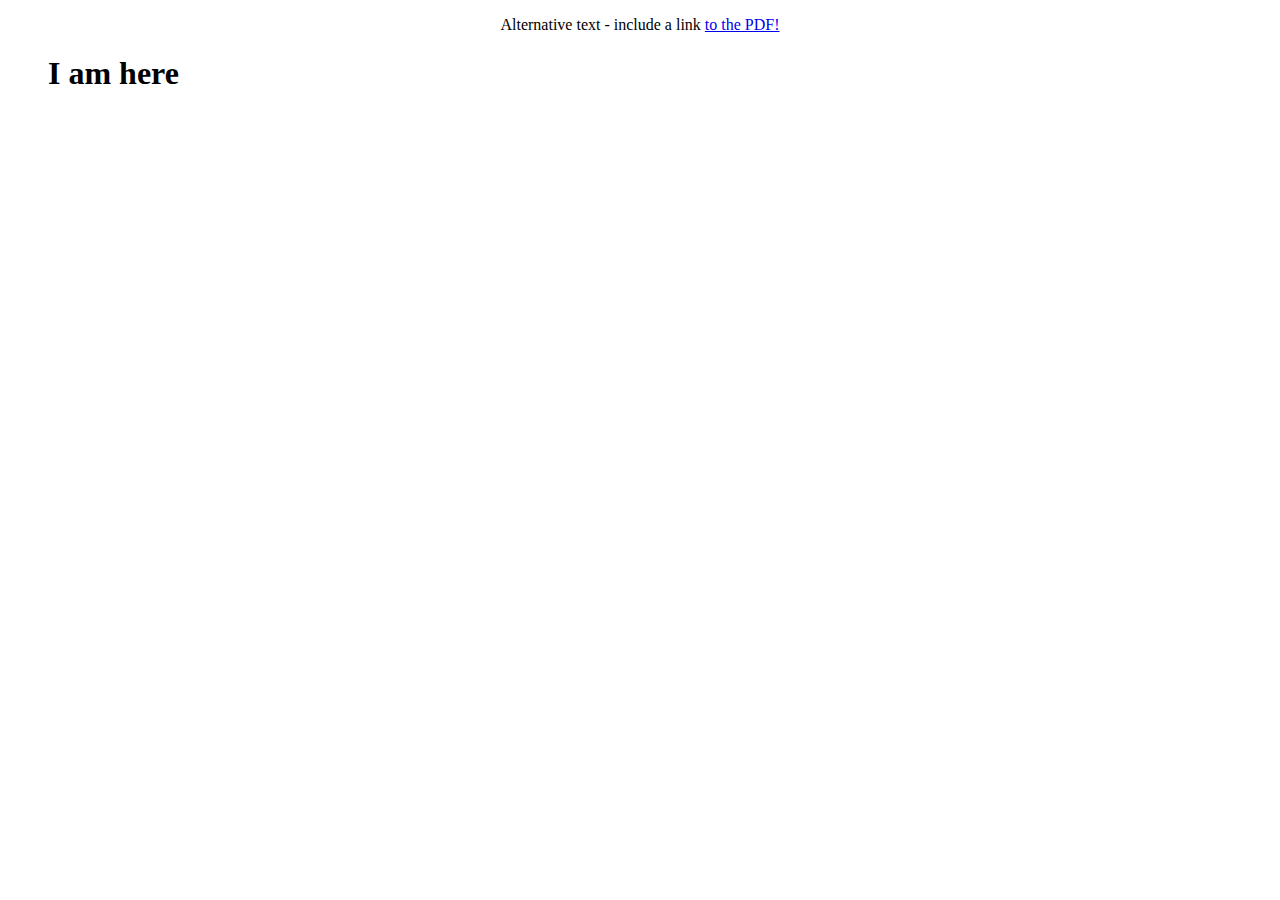
<file: features/Read_pdf/index.html>
<!DOCTYPE html>
<html>
<head>
	<title>PDF</title>
</head>
<body>
	<div>
		<center>
		<object data="VQC.pdf" type="application/pdf" width="80%" height="800">
		  <p>Alternative text - include a link <a href="VQC.pdf">to the PDF!</a></p>
		</object>
		</center>
	</div>
	<dir>
		<h1>I am here</h1>
	</dir>

</body>
</html>
</file>
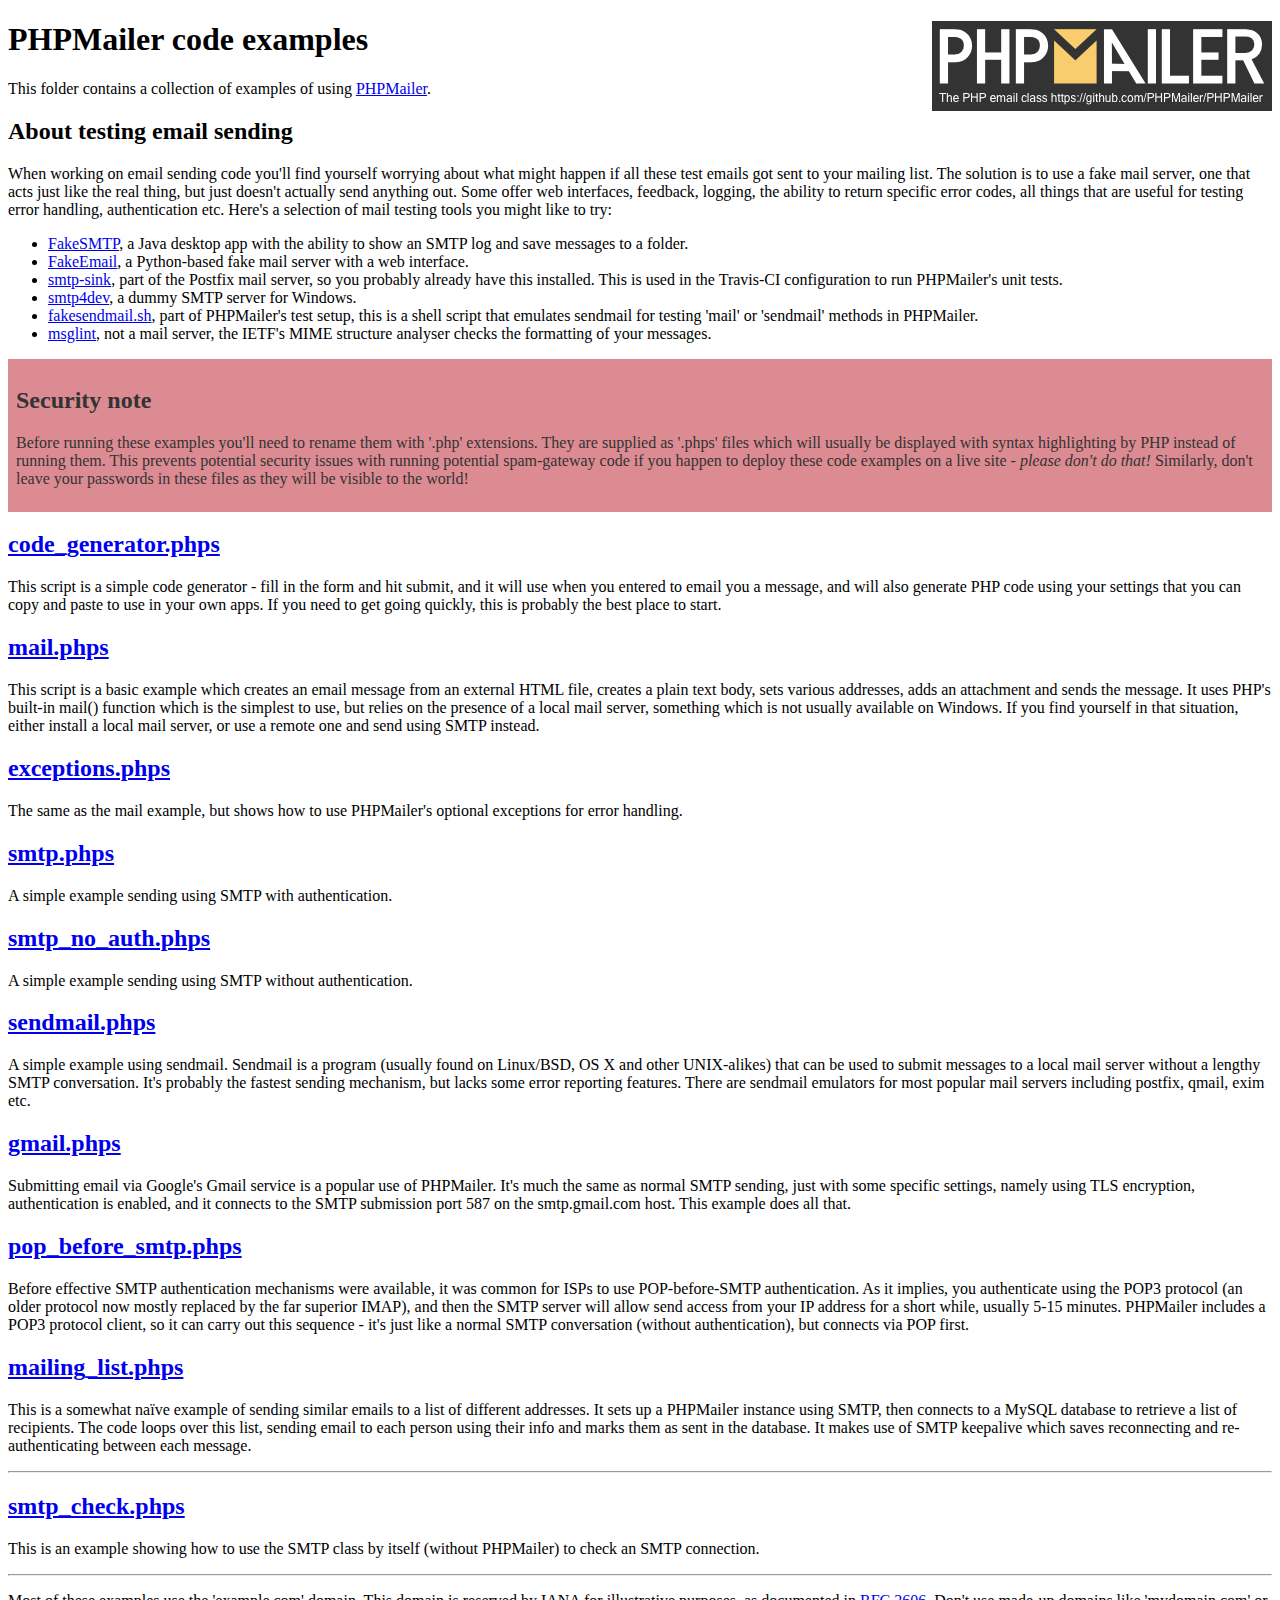
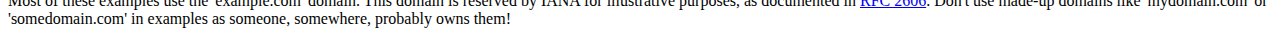
<file: features/EMAIL/PHPMailer/examples/index.html>
<!DOCTYPE html>
<html>
<head>
	<meta charset="UTF-8">
	<title>PHPMailer Examples</title>
</head>
<body>
<h1>PHPMailer code examples<a href="https://github.com/PHPMailer/PHPMailer"><img src="images/phpmailer.png" style="float:right; border:0;" alt="PHPMailer logo"></a></h1>
<p>This folder contains a collection of examples of using <a href="https://github.com/PHPMailer/PHPMailer">PHPMailer</a>.</p>
<h2>About testing email sending</h2>
<p>When working on email sending code you'll find yourself worrying about what might happen if all these test emails got sent to your mailing list. The solution is to use a fake mail server, one that acts just like the real thing, but just doesn't actually send anything out. Some offer web interfaces, feedback, logging, the ability to return specific error codes, all things that are useful for testing error handling, authentication etc. Here's a selection of mail testing tools you might like to try:</p>
<ul>
  <li><a href="https://github.com/Nilhcem/FakeSMTP">FakeSMTP</a>, a Java desktop app with the ability to show an SMTP log and save messages to a folder. </li>
  <li><a href="https://github.com/isotoma/FakeEmail">FakeEmail</a>, a Python-based fake mail server with a web interface.</li>
  <li><a href="http://www.postfix.org/smtp-sink.1.html">smtp-sink</a>, part of the Postfix mail server, so you probably already have this installed. This is used in the Travis-CI configuration to run PHPMailer's unit tests.</li>
  <li><a href="http://smtp4dev.codeplex.com">smtp4dev</a>, a dummy SMTP server for Windows.</li>
  <li><a href="https://github.com/PHPMailer/PHPMailer/blob/master/test/fakesendmail.sh">fakesendmail.sh</a>, part of PHPMailer's test setup, this is a shell script that emulates sendmail for testing 'mail' or 'sendmail' methods in PHPMailer.</li>
  <li><a href="http://tools.ietf.org/tools/msglint/">msglint</a>, not a mail server, the IETF's MIME structure analyser checks the formatting of your messages.</li>
</ul>
<div style="padding: 8px; color: #333333; background-color: #dc8b92">
<h2>Security note</h2>
<p>Before running these examples you'll need to rename them with '.php' extensions. They are supplied as '.phps' files which will usually be displayed with syntax highlighting by PHP instead of running them. This prevents potential security issues with running potential spam-gateway code if you happen to deploy these code examples on a live site - <em>please don't do that!</em> Similarly, don't leave your passwords in these files as they will be visible to the world!</p>
</div>
<h2><a href="code_generator.phps">code_generator.phps</a></h2>
<p>This script is a simple code generator - fill in the form and hit submit, and it will use when you entered to email you a message, and will also generate PHP code using your settings that you can copy and paste to use in your own apps. If you need to get going quickly, this is probably the best place to start.</p>
<h2><a href="mail.phps">mail.phps</a></h2>
<p>This script is a basic example which creates an email message from an external HTML file, creates a plain text body, sets various addresses, adds an attachment and sends the message. It uses PHP's built-in mail() function which is the simplest to use, but relies on the presence of a local mail server, something which is not usually available on Windows. If you find yourself in that situation, either install a local mail server, or use a remote one and send using SMTP instead.</p>
<h2><a href="exceptions.phps">exceptions.phps</a></h2>
<p>The same as the mail example, but shows how to use PHPMailer's optional exceptions for error handling.</p>
<h2><a href="smtp.phps">smtp.phps</a></h2>
<p>A simple example sending using SMTP with authentication.</p>
<h2><a href="smtp_no_auth.phps">smtp_no_auth.phps</a></h2>
<p>A simple example sending using SMTP without authentication.</p>
<h2><a href="sendmail.phps">sendmail.phps</a></h2>
<p>A simple example using sendmail. Sendmail is a program (usually found on Linux/BSD, OS X and other UNIX-alikes) that can be used to submit messages to a local mail server without a lengthy SMTP conversation. It's probably the fastest sending mechanism, but lacks some error reporting features. There are sendmail emulators for most popular mail servers including postfix, qmail, exim etc.</p>
<h2><a href="gmail.phps">gmail.phps</a></h2>
<p>Submitting email via Google's Gmail service is a popular use of PHPMailer. It's much the same as normal SMTP sending, just with some specific settings, namely using TLS encryption, authentication is enabled, and it connects to the SMTP submission port 587 on the smtp.gmail.com host. This example does all that.</p>
<h2><a href="pop_before_smtp.phps">pop_before_smtp.phps</a></h2>
<p>Before effective SMTP authentication mechanisms were available, it was common for ISPs to use POP-before-SMTP authentication. As it implies, you authenticate using the POP3 protocol (an older protocol now mostly replaced by the far superior IMAP), and then the SMTP server will allow send access from your IP address for a short while, usually 5-15 minutes. PHPMailer includes a POP3 protocol client, so it can carry out this sequence - it's just like a normal SMTP conversation (without authentication), but connects via POP first.</p>
<h2><a href="mailing_list.phps">mailing_list.phps</a></h2>
<p>This is a somewhat naïve example of sending similar emails to a list of different addresses. It sets up a PHPMailer instance using SMTP, then connects to a MySQL database to retrieve a list of recipients. The code loops over this list, sending email to each person using their info and marks them as sent in the database. It makes use of SMTP keepalive which saves reconnecting and re-authenticating between each message.</p>
<hr>
<h2><a href="smtp_check.phps">smtp_check.phps</a></h2>
<p>This is an example showing how to use the SMTP class by itself (without PHPMailer) to check an SMTP connection.</p>
<hr>
<p>Most of these examples use the 'example.com' domain. This domain is reserved by IANA for illustrative purposes, as documented in <a href="http://tools.ietf.org/html/rfc2606">RFC 2606</a>. Don't use made-up domains like 'mydomain.com' or 'somedomain.com' in examples as someone, somewhere, probably owns them!</p>
</body>
</html>
</file>
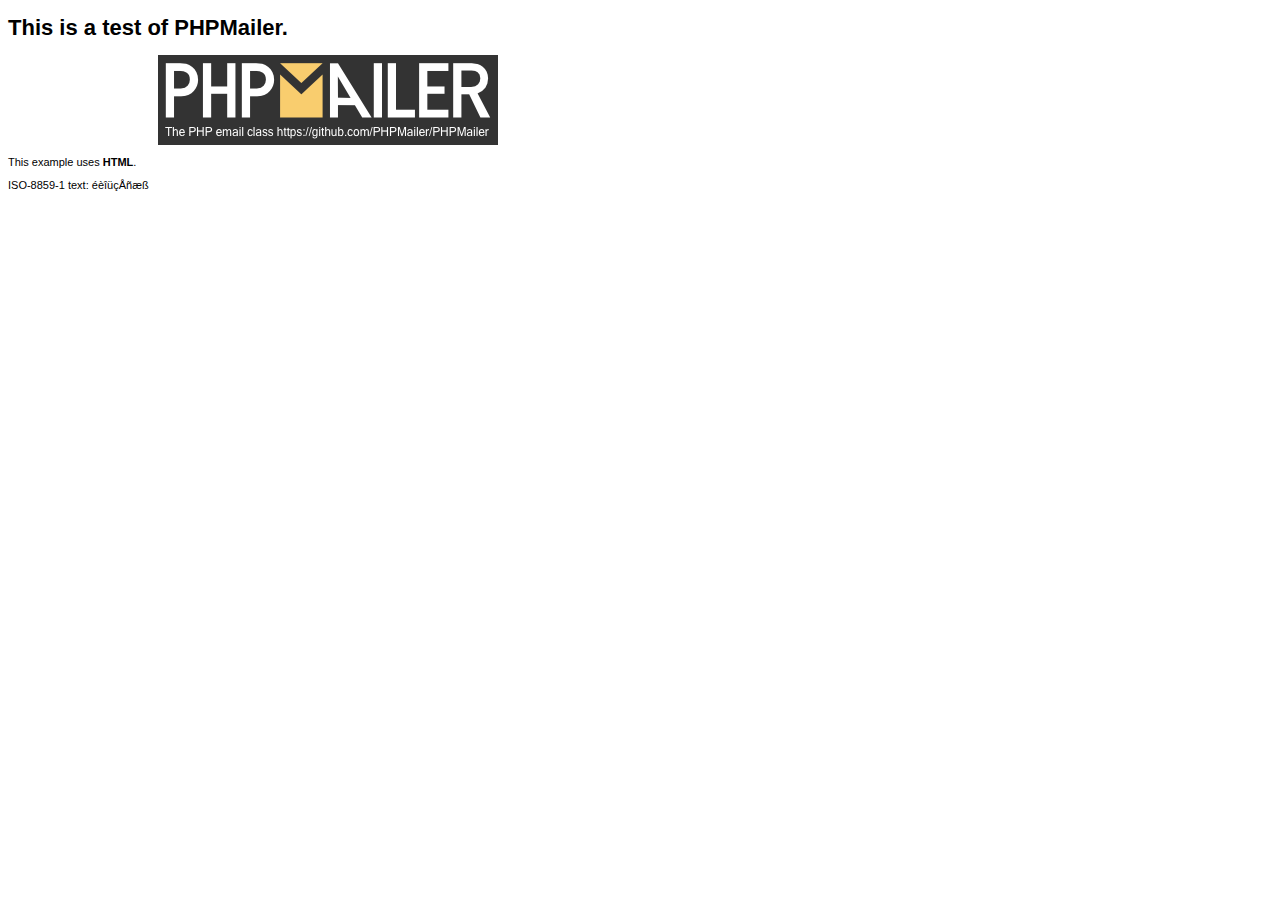
<file: features/EMAIL/PHPMailer/examples/contents.html>
<!DOCTYPE HTML PUBLIC "-//W3C//DTD HTML 4.01 Transitional//EN" "http://www.w3.org/TR/html4/loose.dtd">
<html>
<head>
  <meta http-equiv="Content-Type" content="text/html; charset=iso-8859-1">
  <title>PHPMailer Test</title>
</head>
<body>
<div style="width: 640px; font-family: Arial, Helvetica, sans-serif; font-size: 11px;">
  <h1>This is a test of PHPMailer.</h1>
  <div align="center">
    <a href="https://github.com/PHPMailer/PHPMailer/"><img src="images/phpmailer.png" height="90" width="340" alt="PHPMailer rocks"></a>
  </div>
  <p>This example uses <strong>HTML</strong>.</p>
  <p>ISO-8859-1 text: ���������</p>
</div>
</body>
</html>
</file>
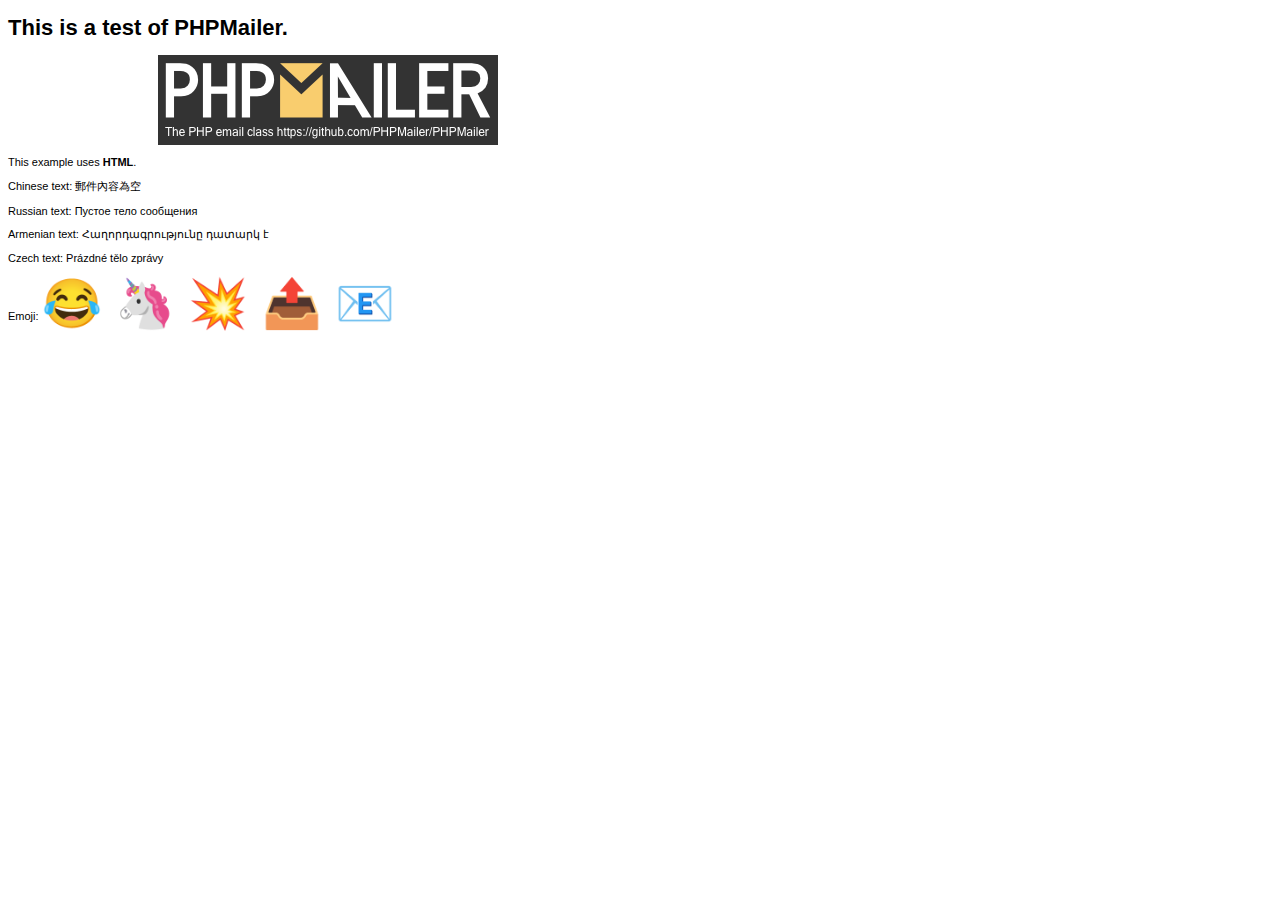
<file: features/EMAIL/PHPMailer/examples/contentsutf8.html>
<!DOCTYPE HTML PUBLIC "-//W3C//DTD HTML 4.01 Transitional//EN" "http://www.w3.org/TR/html4/loose.dtd">
<html>
<head>
  <meta http-equiv="Content-Type" content="text/html; charset=utf-8">
  <title>PHPMailer Test</title>
</head>
<body>
<div style="width: 640px; font-family: Arial, Helvetica, sans-serif; font-size: 11px;">
  <h1>This is a test of PHPMailer.</h1>
  <div align="center">
    <a href="https://github.com/PHPMailer/PHPMailer/"><img src="images/phpmailer.png" height="90" width="340" alt="PHPMailer rocks"></a>
  </div>
  <p>This example uses <strong>HTML</strong>.</p>
  <p>Chinese text: 郵件內容為空</p>
  <p>Russian text: Пустое тело сообщения</p>
  <p>Armenian text: Հաղորդագրությունը դատարկ է</p>
  <p>Czech text: Prázdné tělo zprávy</p>
  <p>Emoji: <span style="font-size: 48px">😂 🦄 💥 📤 📧</span></p>
</div>
</body>
</html>
</file>
